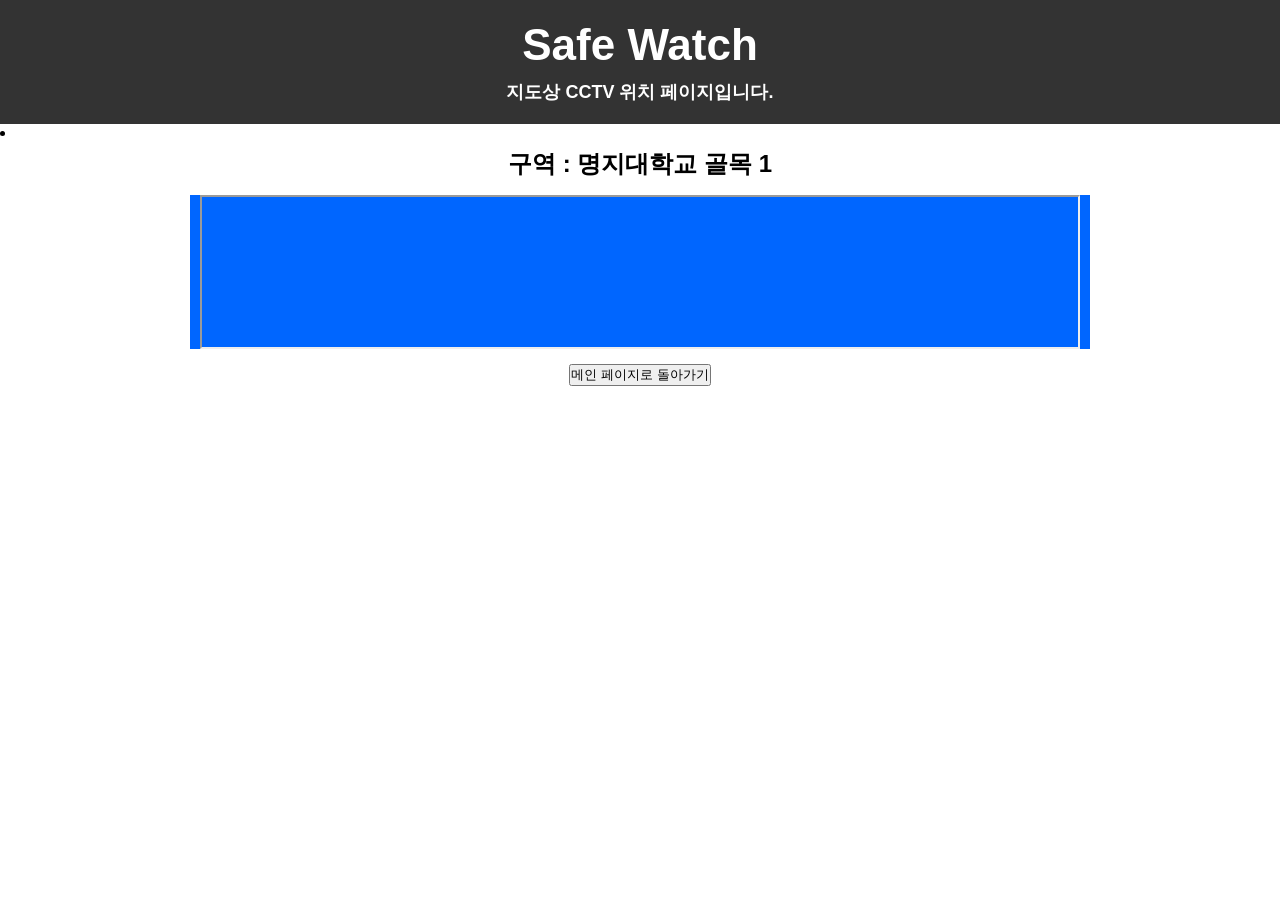
<file: src/web/map.html>
<!DOCTYPE html>
<html>
<head>
    <meta charset="UTF-8">
    <meta http-equiv="X-UA-Compatible" content="IE=edge">
    <meta name="viewport" content="width=device-width, initial-scale=1.0">
    
  <title>Safe Watch - 지도상  CCTV  위치</title>
  <style>
    body {
      font-family: Arial, sans-serif;
      margin: 0;
    }
    
    #header {
      background-color: #333;
      color: white;
      text-align: center;
      padding: 20px;
      font-size: 22px;
    }
 /* ===== 공통 스타일 시트: fhd, hd, tablet, smartphone 영역에서 모든 같은 값을 적용 ===== */
        * {margin:0; padding:0; box-sizing:border-box;}
        ul li {list-style:none;}
        .googleMap {
            display:flex;
            justify-content:center;
            align-items:center;
            height:99%;
            background:#06f;
            text-decoration: none;
           margin-bottom: 20px;
        }
        .googleMap .map {height:98%;}

         /* 브라우저 너비값이 1400픽셀 이상일 때 */
        @media screen and (min-width:1400px) {
            ul {width:1200px; margin:0px auto;}
            .googleMap {
                width:1200px;
                margin:20px auto;
                height:720px;
                text-decoration: none;
            }
            .googleMap .map {width:1180px;}
        }

         @media screen and (min-width:1200px) and (max-width:1399px) {
            /*
            ul {width:90%; margin:0 auto;}
            ul li {float:left; width:90%;}
            .googleMap {
                width:100%;
                margin:30px auto;
                text-decoration: none;
            }
            .googleMap .map {width:98%;}
            */
            ul {width:900px; margin:0 auto;}
            ul li {float:left; width:880px;}
            .googleMap {
                width:900px;
                margin:15px auto;
                text-decoration: none;
            }
            .googleMap .map {width:880px;}
        }

        @media screen and (min-width:1000px) and (max-width:1199px) {
            /*
            ul {width:90%; margin:0 auto;}
            ul li {float:left; width:50%;}
            .googleMap {
                width:100%;
                margin:30px auto;
                text-decoration: none;
            }
            .googleMap .map {width:98%;}
            */
            ul {width:680px; margin:0 auto;}
            ul li {float:left; width:660px;}
            .googleMap {
                width:680px;
                margin:15px auto;
                text-decoration: none;
            }
            .googleMap .map {width:660px;}
        }
        
        @media screen and (min-width:800px) and (max-width:999px) {
            /*
            ul {width:90%; margin:0 auto;}
            ul li {float:left; width:50%;}
            .googleMap {
                width:100%;
                margin:30px auto;
                text-decoration: none;
            }
            .googleMap .map {width:50%;}
            */
            ul {width:500px; margin:0 auto;}
            ul li {float:left; width:490px;}
            .googleMap {
                width:500px;
                margin:15px auto;
                text-decoration: none;
            }
            .googleMap .map {width:490px;}
        }

        @media screen and (min-width:500px) and (max-width:799px) {
            /*
            ul {width:80%; margin:0 auto;}
            ul li {float:left; width:45%;}
            .googleMap {
                width:50%;
                margin:30px auto;
                text-decoration: none;
            }
            .googleMap .map {width:45%;}
            */
            ul {width:340px; margin:0 auto;}
            ul li {float:left; width:330px;}
            .googleMap {
                width:340px;
                margin:15px auto;
                text-decoration: none;
            }
            .googleMap .map {width:330px;}
        }
        
        @media screen and (max-width:499px) {
            /*
            ul {width:80%; margin:0 auto;}
            ul li {float:left; width:45%;}
            .googleMap {
                width:50%;
                margin:30px auto;
                text-decoration: none;
            }
            .googleMap .map {width:45%;}
            */
            ul {width:300px; margin:0 auto;}
            ul li {float:left; width:290px;}
            .googleMap {
                width:300px;
                margin:15px auto;
                text-decoration: none;
            }
            .googleMap .map {width:290px;}
        }
        
    h1 {
      margin: 0;
    }

    #content {
      padding: 6px;
      text-align: center;
    }

    p {
      font-size: 24px;
      font-weight: bold;
      margin: 0px;
    }
  </style>
</head>

<body>
  <div id="header">
    <h1>Safe Watch</h1>
    <p style="text-align: center; font-size: 18px; margin-top: 10px;">
      지도상 CCTV 위치 페이지입니다.
  </div>
   <li>
<div id="content">
       <p class="info">구역 : 명지대학교 골목 1</p>
       <div class="googleMap">
	<iframe src="https://www.google.com/maps/embed?pb=!1m18!1m12!1m3!1d126.93737876472703!2d127.187632502!3d37.22195968!2m3!1f0!2f0!3f0!3m2!1i1024!2i768!4f13.1!3m3!1m2!1s0x357b4561ebc09763%3A0x6cb9d551ba3e0d35!2z64yA7ZWZ6rWQ7Y-s7J6Q7Lmc7J206rCA6rSR7ZmU7L2U!5e0!3m2!1sko!2skr!4v1683209526601!5m2!1sko!2skr" allowfullscreen="" loading="lazy" referrerpolicy="no-referrer-when-downgrade" class="map"></iframe>
       </div>
        <a href="index.html" title="메인 페이지로 돌아가기"><button class="button" id="home-btn">메인 페이지로 돌아가기</button></a>
  </div>
    </li>
  
</body>
</html>
</file>
